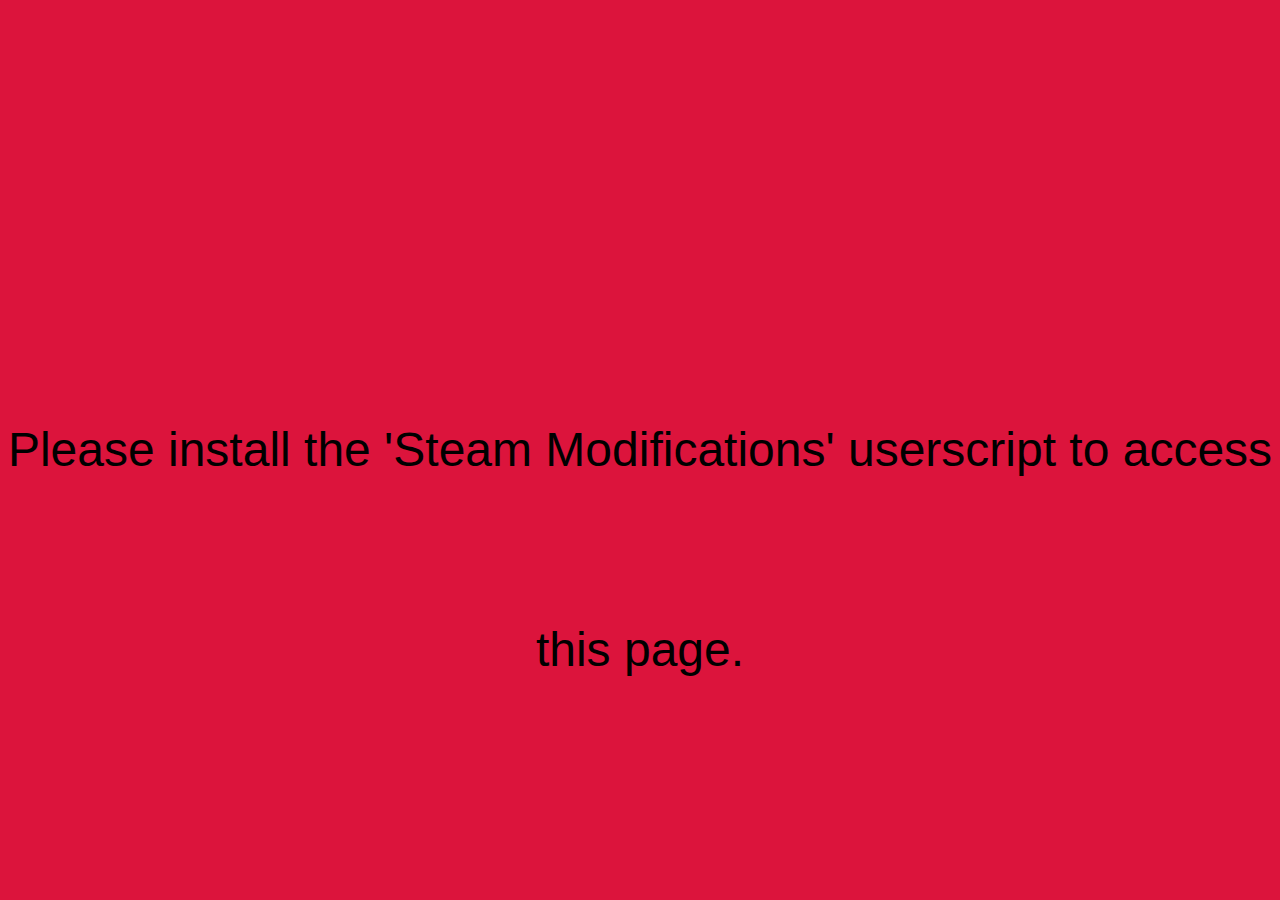
<file: index.html>
<html>
  <head>
    <title>Steam Modifications</title>
    <script src="https://ajax.googleapis.com/ajax/libs/jquery/3.1.1/jquery.min.js"></script>
    <script>
      $(document).ready(function() {
        window.setTimeout(function() {
          if ($("#steammodcheck").length != 1) {
            $("body").empty().html("<center style='left: 0;line-height: 200px;margin: auto;margin-top: -100px;position: absolute;top: 50%;width: 100%;font-size:3rem;font-family: Arial, Helvetica, sans-serif;'>Please install the 'Steam Modifications' userscript to access this page.</center>");
          }
        }, 100);
      });
    </script>
    <link rel="stylesheet" href="style.css" />
  </head>
  <body>
    <center>
      <h1>Settings</h1>
      <p>Tag: </p> 
      <input type="text" id="tag"><br>
      <p>Colour: </p>
      <select id="colours">
        <option value="Green">Green</option>
        <option value="Yellow">Yellow</option>
        <option value="Red">Red</option>
        <option value="Remove">Remove</option>
      </select> 
      <br>
      <br>
      <a class="button-alt hvr-wobble-vertical" id="submit">Submit</a>
      <br>
      <br>
      <p>Current Coloured Tags:</p>
    </center>
    <div id="arrayList" class="arrayList">
      <div id="arrayListGreen" class="arrayGreen"></div>
      <div id="arrayListYellow" class="arrayYellow" align="center"></div>
      <div id="arrayListRed" class="arrayRed" align="right"></div>
    </div>
  </body>
</html>
</file>
<file: style.css>
@charset=utf-8;
@import url(//fonts.googleapis.com/css?family=Oswald);

html {
  background-color: #DC143C;
}

body {
  font-family: "Oswald", Arial, Tahoma;
  font-size: 1em;
  margin: 0;
  padding: 0;
}

.arrayList {
  margin: 0px;
  padding: 0px;
  width: 100%;
}

.arrayRed {
  float: right;
  width: 33%;
  color: #ab0000;
  margin: 0px;
  padding: 0px;
}
.arrayYellow {
  display: inline-block; 
  width: 33%;
  color: #ffff00;
  margin: 0px;
  padding: 0px;
}
.arrayGreen {
  float: left; 
  width: 33%;
  color: #00ff00;
  margin: 0px;
  padding: 0px;
}

.button-alt {
  font-size: 16px;
  border: 2px solid #fff;
  background-color: #DC143C;
  color: #fff;
  padding: 8px 16px;
  text-decoration: none;
  cursor: pointer;
}

.button-alt:hover {
  background-color: #fff;
  color: #DC143C;
  text-decoration: none;
  border: 2px solid #fff;
}

@-webkit-keyframes hvr-wobble-vertical {
  16.65% {
    -webkit-transform: translateY(8px);
    transform: translateY(8px);
  }

  33.3% {
    -webkit-transform: translateY(-6px);
    transform: translateY(-6px);
  }

  49.95% {
    -webkit-transform: translateY(4px);
    transform: translateY(4px);
  }

  66.6% {
    -webkit-transform: translateY(-2px);
    transform: translateY(-2px);
  }

  83.25% {
    -webkit-transform: translateY(1px);
    transform: translateY(1px);
  }

  100% {
    -webkit-transform: translateY(0);
    transform: translateY(0);
  }
}

@keyframes hvr-wobble-vertical {
  16.65% {
    -webkit-transform: translateY(8px);
    transform: translateY(8px);
  }

  33.3% {
    -webkit-transform: translateY(-6px);
    transform: translateY(-6px);
  }

  49.95% {
    -webkit-transform: translateY(4px);
    transform: translateY(4px);
  }

  66.6% {
    -webkit-transform: translateY(-2px);
    transform: translateY(-2px);
  }

  83.25% {
    -webkit-transform: translateY(1px);
    transform: translateY(1px);
  }

  100% {
    -webkit-transform: translateY(0);
    transform: translateY(0);
  }
}

.hvr-wobble-vertical {
  display: inline-block;
  vertical-align: middle;
  -webkit-transform: translateZ(0);
  transform: translateZ(0);
  box-shadow: 0 0 1px rgba(0, 0, 0, 0);
  -webkit-backface-visibility: hidden;
  backface-visibility: hidden;
  -moz-osx-font-smoothing: grayscale;
}
.hvr-wobble-vertical:hover, .hvr-wobble-vertical:focus, .hvr-wobble-vertical:active {
  -webkit-animation-name: hvr-wobble-vertical;
  animation-name: hvr-wobble-vertical;
  -webkit-animation-duration: 1s;
  animation-duration: 1s;
  -webkit-animation-timing-function: ease-in-out;
  animation-timing-function: ease-in-out;
  -webkit-animation-iteration-count: 1;
  animation-iteration-count: 1;
}
</file>
